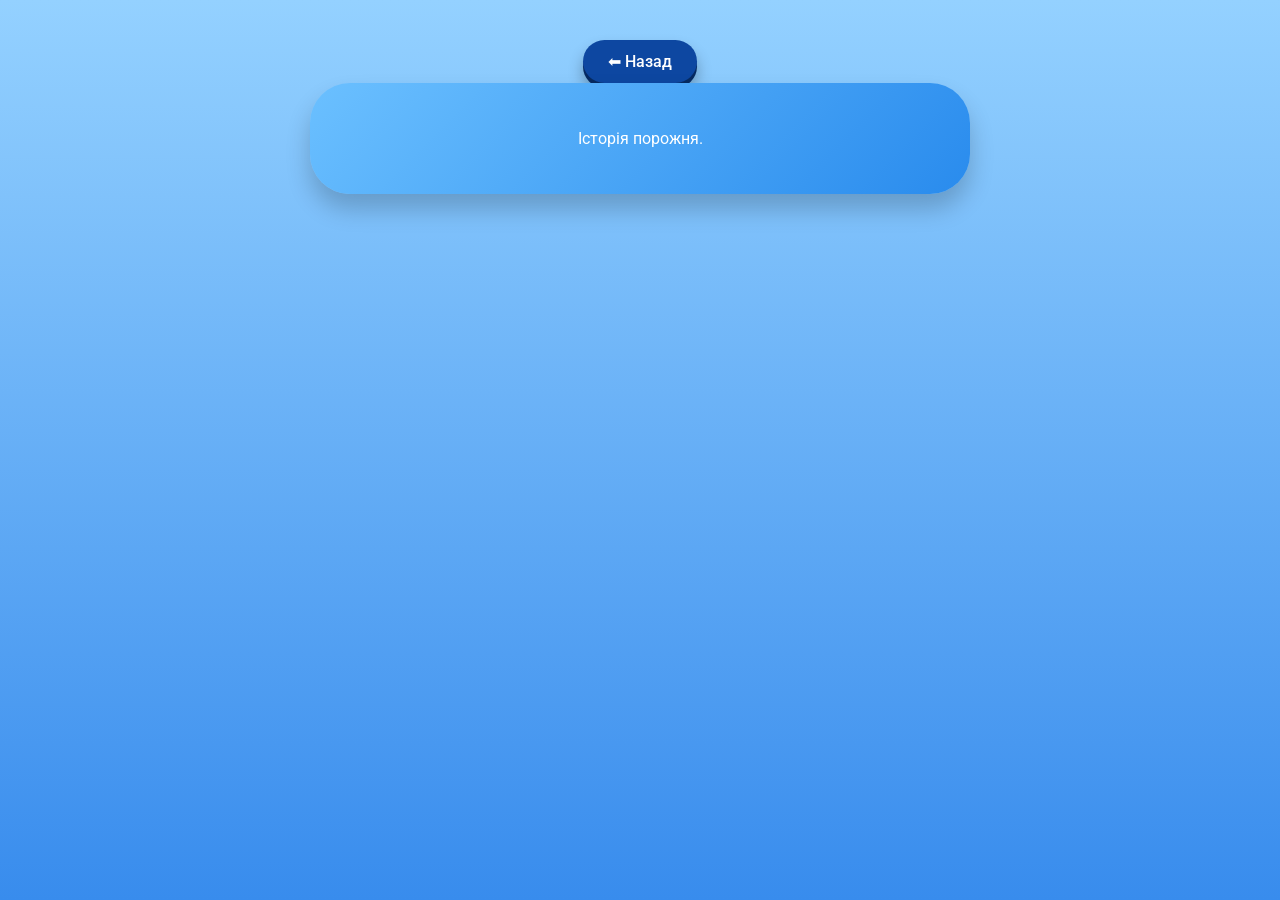
<file: history.html>
<!DOCTYPE html>
<html lang="en">
<head>
    <meta charset="UTF-8">
    <meta name="viewport" content="width=device-width, initial-scale=1.0">
    <title>Історія пошуку</title>
    <link rel="stylesheet" href="style.css">
</head>
<body>
    <header>
        <h1>Історія</h1>
    </header>
    <main>
        <a href="index.html" class="back-btn">⬅ Назад</a>
        <div class="history-container" id="history-list">
            </div>
    </main>

    <script>
        document.addEventListener("DOMContentLoaded", () => {
            const historyList = document.getElementById("history-list");
            const historyData = JSON.parse(localStorage.getItem("weatherHistory")) || [];

            if (historyData.length === 0) {
                historyList.innerHTML = "<p style='text-align:center;'>Історія порожня.</p>";
                return;
            }

            historyList.innerHTML = historyData.map(item => {
                const temp = Math.round(item.weather.current.temperature_2m);
                return `
                    <div class="history-item">
                        <span><strong>${item.cityData.name}</strong>, ${item.cityData.country}</span>
                        <span class="history-temp">${temp}°C</span>
                    </div>
                `;
            }).join("");
        });
    </script>
</body>
</html>
</file>
<file: style.css>
@import url('https://fonts.googleapis.com/css2?family=Roboto:wght@400;500;700&display=swap');

/* --- Global & Background --- */
body {
    margin: 0;
    padding: 0;
    min-height: 100vh;
    /* Main background gradient matching the image */
    background: linear-gradient(to bottom, #94d1ff, #388ced);
    font-family: 'Roboto', sans-serif;
    display: flex;
    flex-direction: column;
    align-items: center;
    box-sizing: border-box;
}

/* --- Header --- */
header {
    width: 100%;
    padding: 20px;
    display: flex;
    align-items: center;
    justify-content: space-around; /* Pushes icon to the right */
    box-sizing: border-box;
}

header h1 {
    display: none; /* Hidden to match the visual mockup */
}

header img {
    width: 60px;
    height: 60px;
    background: #0d47a1;
    border-radius: 50%;
    object-fit: contain;
    box-shadow: 0 4px 10px rgba(0, 0, 0, 0.3);
}

main {
    width: 100%;
    max-width: 800px;
    display: flex;
    flex-direction: column;
    align-items: center;
    padding: 0 20px;
    box-sizing: border-box;
}

/* --- Search Bar --- */
.inputData {
    width: 100%;
    background: #e0e0e0;
    border-radius: 40px;
    display: flex;
    align-items: center;
    padding: 10px 20px;
    box-sizing: border-box;
    /* 3D pill effect */
    border: 2px solid #9e9e9e;
    box-shadow: 0 6px 0px #9e9e9e, 0 15px 20px rgba(0, 0, 0, 0.2);
    margin-bottom: 40px;
}

.inputData input {
    flex: 1;
    background: transparent;
    border: none;
    outline: none;
    font-size: 1.2rem;
    color: #333;
    padding: 5px 10px;
}

.inputData button {
    background: transparent;
    border: none;
    cursor: pointer;
    padding: 5px;
    display: flex;
    align-items: center;
}

.inputData button img {
    width: 25px !important; /* Overrides the 5px inline HTML style */
}

/* --- Results Container (Grid Layout) --- */
.resultDiv {
    width: 100%;
    display: grid;
    grid-template-columns: 1fr 1fr; /* Splits into left/right panels */
    grid-template-rows: auto 1fr;
    gap: 30px;
    position: relative;
}

/* Handles the "Searching..." text alignment */
.resultDiv:not(:has(.weather-main)) {
    display: flex;
    justify-content: center;
    font-size: 1.5rem;
    color: white;
    font-weight: 500;
}

/* Right Panel Blue Background (Created dynamically) */
.resultDiv:has(.weather-main)::after {
    content: '';
    grid-column: 2;
    grid-row: 1 / span 2;
    background: linear-gradient(135deg, #6bc0ff, #298bed);
    border-radius: 40px;
    box-shadow: inset 0 0 20px rgba(255, 255, 255, 0.2), 0 10px 20px rgba(0, 0, 0, 0.2);
    z-index: 0;
}

/* --- Left Panel (Cat Image) --- */
.weather-main {
    grid-column: 1;
    grid-row: 1 / span 2;
    /* Replace this URL with your local cat image path if needed */
    background-image: url('https://investor-ua.com/wp-content/uploads/2021/01/pogoda562-668x668.jpg'); 
    background-size: cover;
    background-position: center;
    border-radius: 60px;
    min-height: 450px;
    display: flex;
    align-items: flex-end;
    justify-content: center;
    padding-bottom: 40px;
    box-shadow: 0 15px 25px rgba(0, 0, 0, 0.3);
    border: 3px solid #b0bec5;
}

.temperature {
    background: #e0e0e0;
    padding: 15px 30px;
    border-radius: 30px;
    font-size: 1.4rem;
    font-weight: 500;
    color: #212121;
    /* 3D shadow effect */
    box-shadow: 0 6px 0px #8b8b8b, 0 15px 20px rgba(0, 0, 0, 0.3);
    border: 2px solid #b0bec5;
}

/* --- Right Panel Content --- */
.city-name {
    grid-column: 2;
    grid-row: 1;
    z-index: 1;
    background: #e0e0e0;
    margin: 40px 40px 10px 40px;
    padding: 20px;
    border-radius: 30px;
    text-align: center;
    font-size: 1.5rem;
    color: #333;
    box-shadow: 0 6px 0px #8b8b8b, 0 15px 20px rgba(0, 0, 0, 0.2);
    border: 2px solid #b0bec5;
}

.weather-details {
    grid-column: 2;
    grid-row: 2;
    z-index: 1;
    display: flex;
    flex-direction: column;
    align-items: center;
    justify-content: center;
    gap: 25px;
    padding: 0 20px 40px 20px;
}

.weather-details p {
    background: #e0e0e0;
    margin: 0;
    padding: 15px 20px;
    width: 65%;
    border-radius: 30px;
    text-align: center;
    font-size: 1rem;
    color: #212121;
    box-shadow: 0 6px 0px #5c5c5c, 0 10px 15px rgba(0, 0, 0, 0.3);
    border: 2px solid #90a4ae;
}

.weather-details p strong {
    font-weight: 500;
}

.history-item {
    font-weight: bold;
}

nav {
    display: flex;
    gap: 10px;
}

nav a {
  background-color: #00218b;
  color: white;
  padding: 10px 20px;
  text-decoration: none;
  border-radius: 10px;
  display: flex;
  text-align: center;
}

a:hover {
  background-color: #0400ff;
  color: #daf6ff;
}

.history-container {
    width: 100%;
    max-width: 600px;
    background: linear-gradient(135deg, #6bc0ff, #298bed);
    border-radius: 40px;
    padding: 30px;
    box-shadow: 0 15px 25px rgba(0, 0, 0, 0.2);
    display: flex;
    flex-direction: column;
    align-items: center;
    color: white;
}

.history-container h2 {
    margin-bottom: 25px;
    font-weight: 500;
    text-shadow: 1px 1px 4px rgba(0,0,0,0.2);
}

/* --- Список елементів --- */
#history-list {
    width: 100%;
    display: flex;
    flex-direction: column;
    gap: 15px;
    margin-bottom: 30px;
}

/* --- Картка міста в історії --- */
.history-item {
    background: #e0e0e0;
    padding: 15px 25px;
    border-radius: 25px;
    display: flex;
    justify-content: space-between;
    align-items: center;
    color: #333;
    border: 2px solid #b0bec5;
    box-shadow: 0 5px 0px #8b8b8b, 0 10px 15px rgba(0, 0, 0, 0.2);
    transition: transform 0.2s ease;
}

.history-item:hover {
    transform: translateY(-2px);
}

.history-city {
    font-size: 1.2rem;
    font-weight: 700;
}

.history-temp {
    background: #388ced;
    color: white;
    padding: 5px 15px;
    border-radius: 15px;
    font-weight: bold;
}

/* --- Кнопка назад --- */
.back-btn {
    text-decoration: none;
    background: #0d47a1;
    color: white;
    padding: 12px 25px;
    border-radius: 30px;
    font-weight: 500;
    box-shadow: 0 5px 0px #062a61, 0 10px 15px rgba(0, 0, 0, 0.3);
    transition: all 0.2s ease;
}

.back-btn:active {
    transform: translateY(3px);
    box-shadow: 0 2px 0px #062a61;
}
</file>
